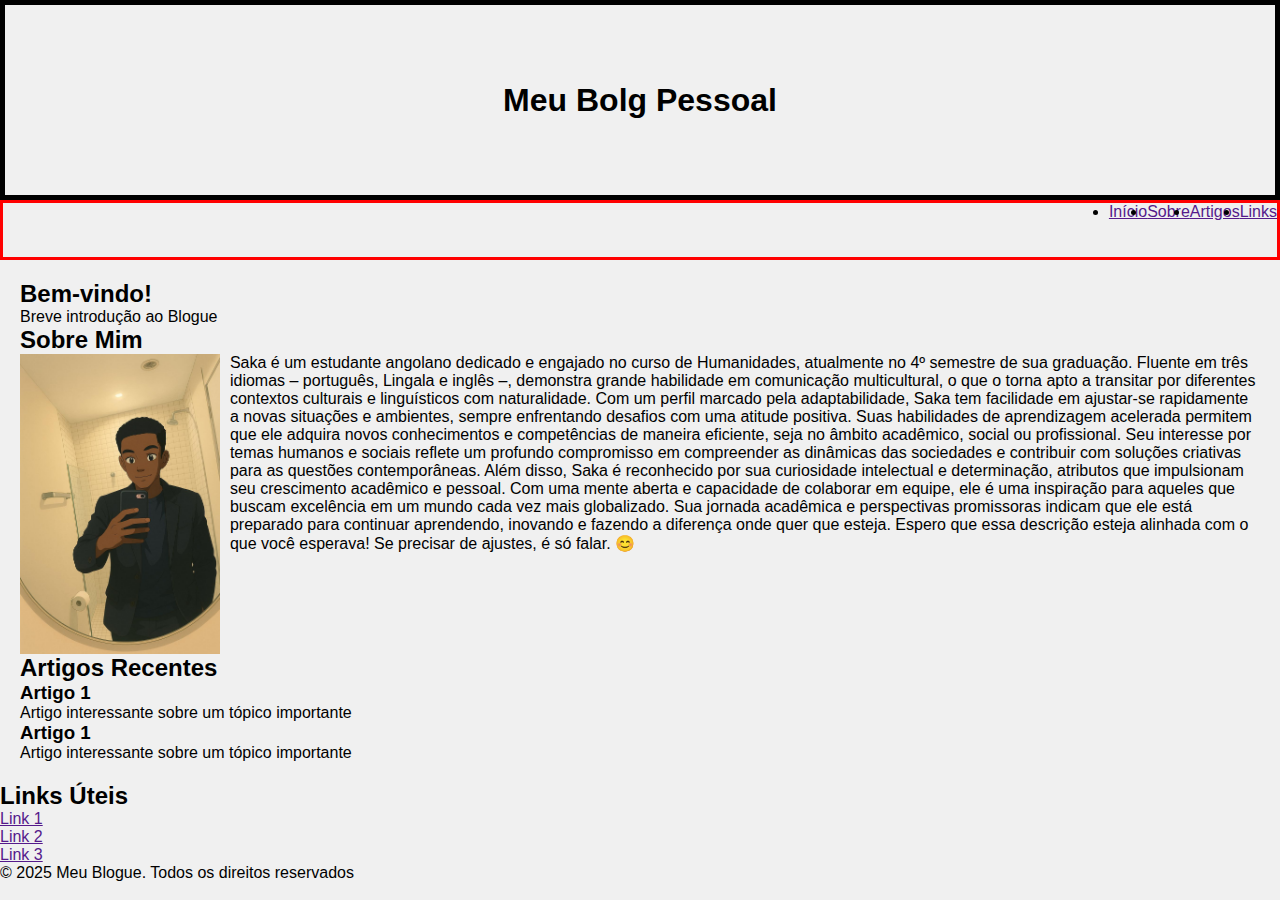
<file: index.html>
<!DOCTYPE html>
<html lang="en">
<head>
    <meta charset="UTF-8">
    <meta name="viewport" content="width=device-width, initial-scale=1.0">
    <title>Blog Pessoal</title>
    <link rel="stylesheet" href="style.css">
</head>
<body>
    <header>
        <div class="teti">
            <h1>Meu Bolg Pessoal</h1></div>
        <nav>
            <ul>
                <li><a href="">Início</a></li>
                <li><a href="">Sobre</a></li>
                <li><a href="">Artigos</a></li>
                <li><a href="">Links</a></li>
            </ul>
        </nav>
    </header>

    <main>

        <section id="">
            <h2>Bem-vindo!</h2>
            <p>Breve introdução ao Blogue</p>
        </section>
            
        <section>
            <h2>Sobre Mim</h2>
            <figure>
                <img src="imagens/fotoGhibli.jpg" alt="Imagem de Ghibli" width="200px" height="300px">
                <figcaption>Saka é um estudante angolano dedicado e engajado no curso de Humanidades, atualmente no 4º semestre de sua graduação. Fluente em três idiomas – português, Lingala e inglês –, demonstra grande habilidade em comunicação multicultural, o que o torna apto a transitar por diferentes contextos culturais e linguísticos com naturalidade.  

                    Com um perfil marcado pela adaptabilidade, Saka tem facilidade em ajustar-se rapidamente a novas situações e ambientes, sempre enfrentando desafios com uma atitude positiva. Suas habilidades de aprendizagem acelerada permitem que ele adquira novos conhecimentos e competências de maneira eficiente, seja no âmbito acadêmico, social ou profissional.  
                    
                    Seu interesse por temas humanos e sociais reflete um profundo compromisso em compreender as dinâmicas das sociedades e contribuir com soluções criativas para as questões contemporâneas. Além disso, Saka é reconhecido por sua curiosidade intelectual e determinação, atributos que impulsionam seu crescimento acadêmico e pessoal.  
                    
                    Com uma mente aberta e capacidade de colaborar em equipe, ele é uma inspiração para aqueles que buscam excelência em um mundo cada vez mais globalizado. Sua jornada acadêmica e perspectivas promissoras indicam que ele está preparado para continuar aprendendo, inovando e fazendo a diferença onde quer que esteja.  
                    
                    Espero que essa descrição esteja alinhada com o que você esperava! Se precisar de ajustes, é só falar. 😊</figcaption>
            </figure>
        </section>
    
        <section>
            <h2>Artigos Recentes</h2>
            <article>
                <h3>Artigo 1</h3>
                <p>Artigo interessante sobre um tópico importante</p>
            </article>
            <article>
                <h3>Artigo 1</h3>
                <p>Artigo interessante sobre um tópico importante</p>
            </article>
        </section>

    </main>
    
     <aside>
        <h2>Links Úteis</h2>
        <ul>
            <li><a href="">Link 1</a></li>
            <li><a href="">Link 2</a></li>
            <li><a href="">Link 3</a></li>
        </ul>    
     </aside>
    
    <footer>
        <p>&copy 2025 Meu Blogue. Todos os direitos reservados</p>
    </footer>
</body>
</html>
</file>
<file: style.css>
*{
    margin: 0;
    padding: 0;
    box-sizing: border-box;
}

body{
    font-family: 'Poppins', sans-serif;
    background-color: #f0f0f0;
}


.teti{
    width: 100%;
    height: 200px;
    border: solid 5px #000;
    display: flex;
    justify-content: center;
    align-items: center;
}

nav{
    display: flex;
    width: 100%;
}
nav ul{
    display: flex;
    width: 100%;
    justify-content: flex-end;
    height: 60px;
    border: solid 3px red;
}

main{
    padding: 20px;
}

figure{
    display: flex;
    gap: 10px;
}
</file>
